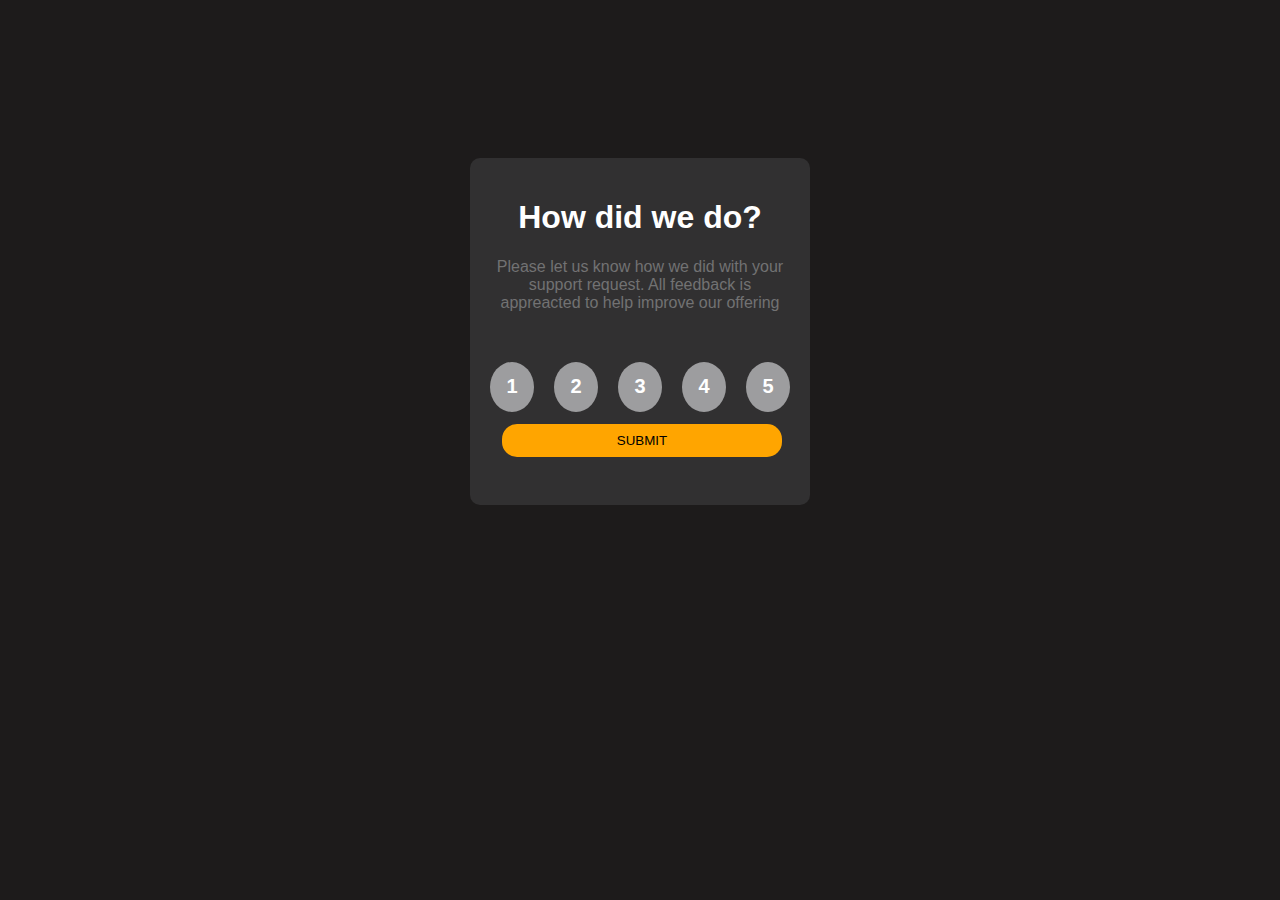
<file: index.html>
<!DOCTYPE html>
<html>
  <head>
    <link rel="stylesheet" href="styles.css">
    
  </head>
  <div class="box">
<body>
 <h1>
  How did we do?
 </h1>
 <p>
 Please let us know how we did with your support request. All feedback is appreacted to help improve our offering
 </p>
 <div class="number-row">
  <div class="circle" onclick="selectRating(1)">1</div>
        <div class="circle" onclick="selectRating(2)">2</div>
        <div class="circle" onclick="selectRating(3)">3</div>
        <div class="circle" onclick="selectRating(4)">4</div>
        <div class="circle" onclick="selectRating(5)">5</div>
</div>
<button id="submit-button" onclick="submitRating()">SUBMIT</button>
<p id="error-message" style="color: red;"></p>
<script src="script.js"></script>
</body>
</div>
</file>
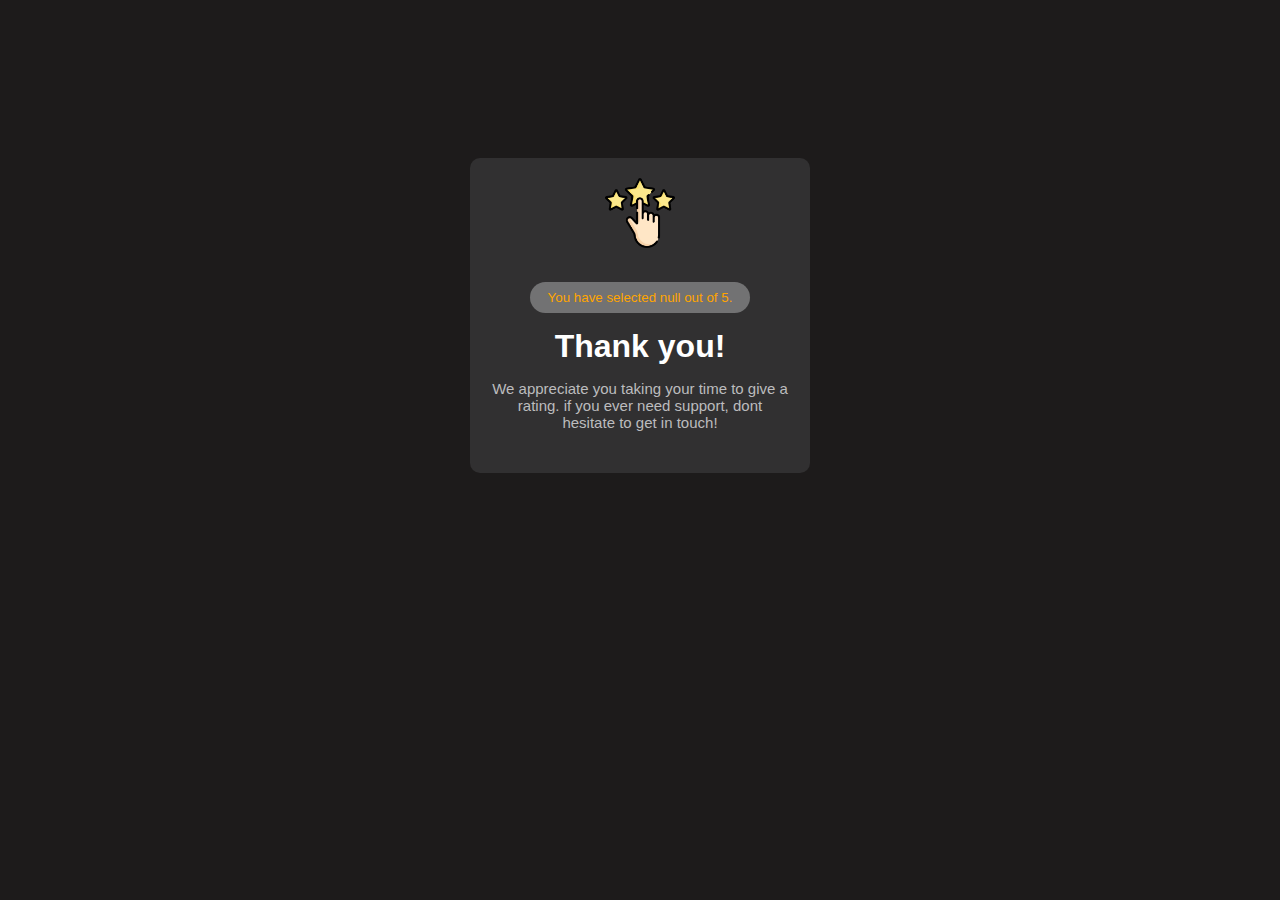
<file: submit.html>
<!DOCTYPE html>
<html>
  <head>
    <link rel="stylesheet" href="submit.css">
  </head>
  <body>
    <div class="box">
         <img src="rating2.png">
      <h1 id="thank-you-message">
            
      </h1>
    </div>

    <script>
      const rating = localStorage.getItem('rating');
      document.getElementById('thank-you-message').innerHTML = `<button id= "result"> You have selected ${rating} out of 5.</button> 
      <span class = "thanks">Thank you!</span> <p class= "message"> We appreciate you taking your time to give a rating. if you ever need support, dont hesitate to get in touch!`;
    </script>
  </body>
</html>
</file>
<file: styles.css>
.number-row {
    display: flex;
    justify-content: center;
    gap: 20px; 
    margin-top: 50px;
  }

  .circle {
    width: 50px;
    height: 50px;
    background-color: #9d9d9f; 
    color: white;
    display: flex;
    align-items: center;
    justify-content: center;
    border-radius: 50%; 
    font-size: 20px;
    font-weight: bold;
  }

  body {
    display: flex;
    justify-content: center;
    align-items: center;
    background-color: #1d1b1b;
    color:#727273;
    font-family: Arial, Helvetica, sans-serif;
  }

  h1 {
    color: white;
  }
  
    .box {
        width: 300px;
        margin-top: 150px;
      padding: 20px;
      background-color: rgb(49, 48, 49);
      border-radius: 10px;
      text-align: center;

  }

  button {
    background-color: orange;
    border-radius: 15px;
    border: none;
    width:280px;
    margin: 12px;
    padding: 9px;
  }
</file>
<file: submit.css>
body {
    display: flex;
    justify-content: center;
    align-items: center;
    background-color: #1d1b1b;
    color: #727273;
    font-family: Arial, Helvetica, sans-serif;
    }
    
    .box {
    width: 300px;
    margin-top: 150px;
    padding: 20px;
    background-color: rgb(49, 48, 49);
    border-radius: 10px;
    text-align: center;
    }
    
    #thank-you-message {
    color: white;}

    img {width: 70px;
    height: 70px;}

    button{
        width :220px;
        border: none;
        border-radius: 17px;
        color:orange;
        padding:8px;
        margin-bottom: 15px;
        background-color: #727273;
    }

    p{
        color: #bcbcbe;
        font-weight: lighter;
        font-size: 15px;
    }
</file>
